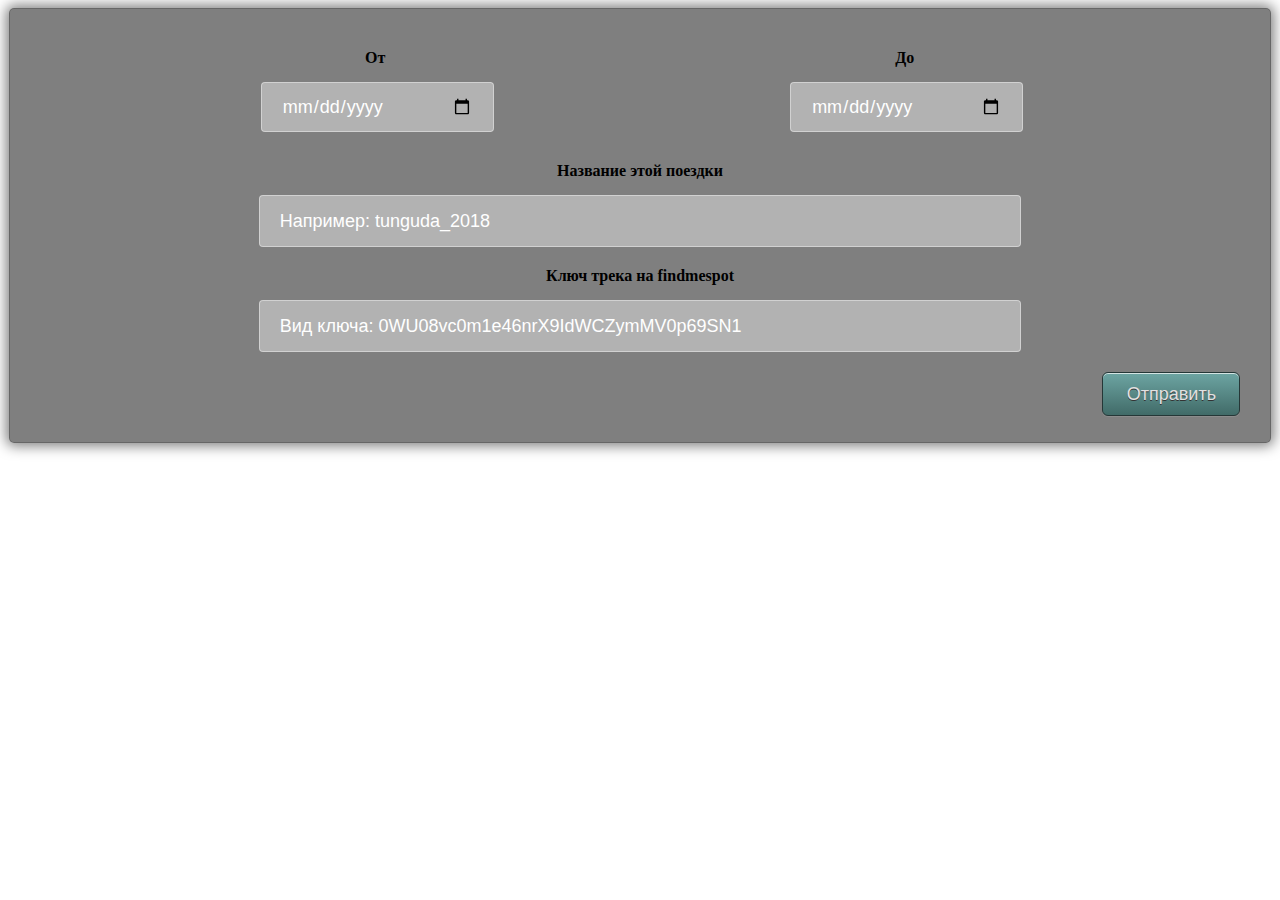
<file: templates/index.html>
<!DOCTYPE html>
<html lang="ru">
<head>
    <meta charset="utf-8">
    <style>


        /* Базовый стиль формы */
        form {
            margin: 0 auto;
            max-width: 95%;
            padding: 30px 30px 6px 30px;
            border: 1px solid rgba(0, 0, 0, .2);
            -moz-border-radius: 5px;
            -webkit-border-radius: 5px;
            border-radius: 5px;
            -moz-background-clip: padding;
            -webkit-background-clip: padding-box;
            background-clip: padding-box;
            background: rgba(0, 0, 0, 0.5);
            -moz-box-shadow: 0 0 13px 3px rgba(0, 0, 0, .5);
            -webkit-box-shadow: 0 0 13px 3px rgba(0, 0, 0, .5);
            box-shadow: 0 0 13px 3px rgba(0, 0, 0, .5);
            overflow: hidden;
        }

        /* Поле сообщения */

        /* Поля ввода */
        input {
            width: 60%;
            height: 48px;
            border: 1px solid rgba(255, 255, 255, .4);
            -moz-border-radius: 4px;
            -webkit-border-radius: 4px;
            border-radius: 4px;
            -moz-background-clip: padding;
            -webkit-background-clip: padding-box;
            background-clip: padding-box;
            display: block;
            font-family: 'Open Sans', sans-serif;
            font-size: 18px;
            font-weight: 300;
            color: #fff;
            padding-left: 20px;
            padding-right: 20px;
            margin: 0 auto 20px auto;
            background: rgba(255, 255, 255, 0.4);
        }

        label {
            display: block;
            font-weight: bold;
            text-align: center;
            margin-bottom: 15px;
        }

        input[type=submit] {
            cursor: pointer;
        }

        .wid {
            width: 60%;
            margin: 0 auto;
            padding: 10px 0;
        }

        .dates {
            display: flex;
            align-items: center;
            justify-content: space-between;
            padding: 0;
            margin: 0;
        }

        .dates div {
            margin: 0;
            padding: 0;
        }

        input[type=date] {
            width: 100%;
            margin-left: -10%;
        }

        input:hover {
            border-color: white;
        }

        ::-webkit-input-placeholder {
            color: #fff;
        }

        :-moz-placeholder {
            color: #fff;
        }

        ::-moz-placeholder {
            color: #fff;
        }

        :-ms-input-placeholder {
            color: #fff;
        }

        input:focus {
            background-color: rgba(0, 0, 0, 0.2);
            -moz-box-shadow: 0 0 5px 1px rgba(255, 255, 255, .5);
            -webkit-box-shadow: 0 0 5px 1px rgba(255, 255, 255, .5);
            box-shadow: 0 0 5px 1px rgba(255, 255, 255, .5);
            overflow: hidden;
        }

        /* Стили для кнопки отправить */
        .btn {
            width: 138px;
            height: 44px;
            -moz-border-radius: 4px;
            -webkit-border-radius: 4px;
            border-radius: 4px;
            float: right;
            border: 1px solid #253737;
            background: #416b68;
            background: -webkit-gradient(linear, left top, left bottom, from(#6da5a3), to(#416b68));
            background: -webkit-linear-gradient(top, #6da5a3, #416b68);
            background: -moz-linear-gradient(top, #6da5a3, #416b68);
            background: -ms-linear-gradient(top, #6da5a3, #416b68);
            background: -o-linear-gradient(top, #6da5a3, #416b68);
            background-image: -ms-linear-gradient(top, #6da5a3 0%, #416b68 100%);
            padding: 10.5px 21px;
            -webkit-border-radius: 6px;
            -moz-border-radius: 6px;
            border-radius: 6px;
            -webkit-box-shadow: rgba(255, 255, 255, 0.1) 0 1px 0, inset rgba(255, 255, 255, 0.7) 0 1px 0;
            -moz-box-shadow: rgba(255, 255, 255, 0.1) 0 1px 0, inset rgba(255, 255, 255, 0.7) 0 1px 0;
            box-shadow: rgba(255, 255, 255, 0.1) 0 1px 0, inset rgba(255, 255, 255, 0.7) 0 1px 0;
            text-shadow: #333333 0 1px 0;
            color: #e1e1e1;

        }

        .btn:hover {
            border: 1px solid #253737;
            text-shadow: #333333 0 1px 0;
            background: #416b68;
            background: -webkit-gradient(linear, left top, left bottom, from(#77b2b0), to(#416b68));
            background: -webkit-linear-gradient(top, #77b2b0, #416b68);
            background: -moz-linear-gradient(top, #77b2b0, #416b68);
            background: -ms-linear-gradient(top, #77b2b0, #416b68);
            background: -o-linear-gradient(top, #77b2b0, #416b68);
            background-image: -ms-linear-gradient(top, #77b2b0 0%, #416b68 100%);
            color: #fff;
        }

        .btn:active {
            text-shadow: #333333 0 -1px 0;
            border: 1px solid #333333;
            background: #ffCC00;
            background: -webkit-gradient(linear, left top, left bottom, from(#ffCC00), to(#ff6600));
            background: -webkit-linear-gradient(top, #ffcc00, #ff6600);
            background: -moz-linear-gradient(top, #ffcc00, #ff6600);
            background: -ms-linear-gradient(top, #ffcc00, #ff6600);
            background: -o-linear-gradient(top, #ffcc00, #ff6600);
            background-image: -ms-linear-gradient(top, #ffcc00 0%, #ff6600 100%);
            color: #fff;
            -webkit-box-shadow: rgba(255, 255, 255, 0) 0 1px 0, inset rgba(255, 255, 255, 0.7) 0 1px 0;
            -moz-box-shadow: rgba(255, 255, 255, 0) 0 1px 0, inset rgba(255, 255, 255, 0.7) 0 1px 0;
            box-shadow: rgba(255, 255, 255, 0) 0 1px 0, inset rgba(255, 255, 255, 0.7) 0 1px 0;
            outline: none;
        }

    </style>

    <title>Мапа</title>

</head>

<body>
<form method="post">
    <div class="wid">
        <div class="dates">
            <div>
                <label for="from">От</label>
                <input type="date" name="from" id="from" required/>
            </div>
            <div>
                <label for="to">До</label>
                <input type="date" name="to" id="to" required/>
            </div>
        </div>
    </div>
    <label for="trip_name">Название этой поездки</label>
    <input type="text" name="trip_name" id="trip_name" placeholder="Например: tunguda_2018" required/>

    <label for="fms_key">Ключ трека на findmespot</label>
    <input type="text" name="fms_key" id="fms_key" placeholder="Вид ключа: 0WU08vc0m1e46nrX9IdWCZymMV0p69SN1" required/>
    <input name="submit" class="btn" type="submit" value="Отправить"/>
</form>

</body>

</html>
</file>
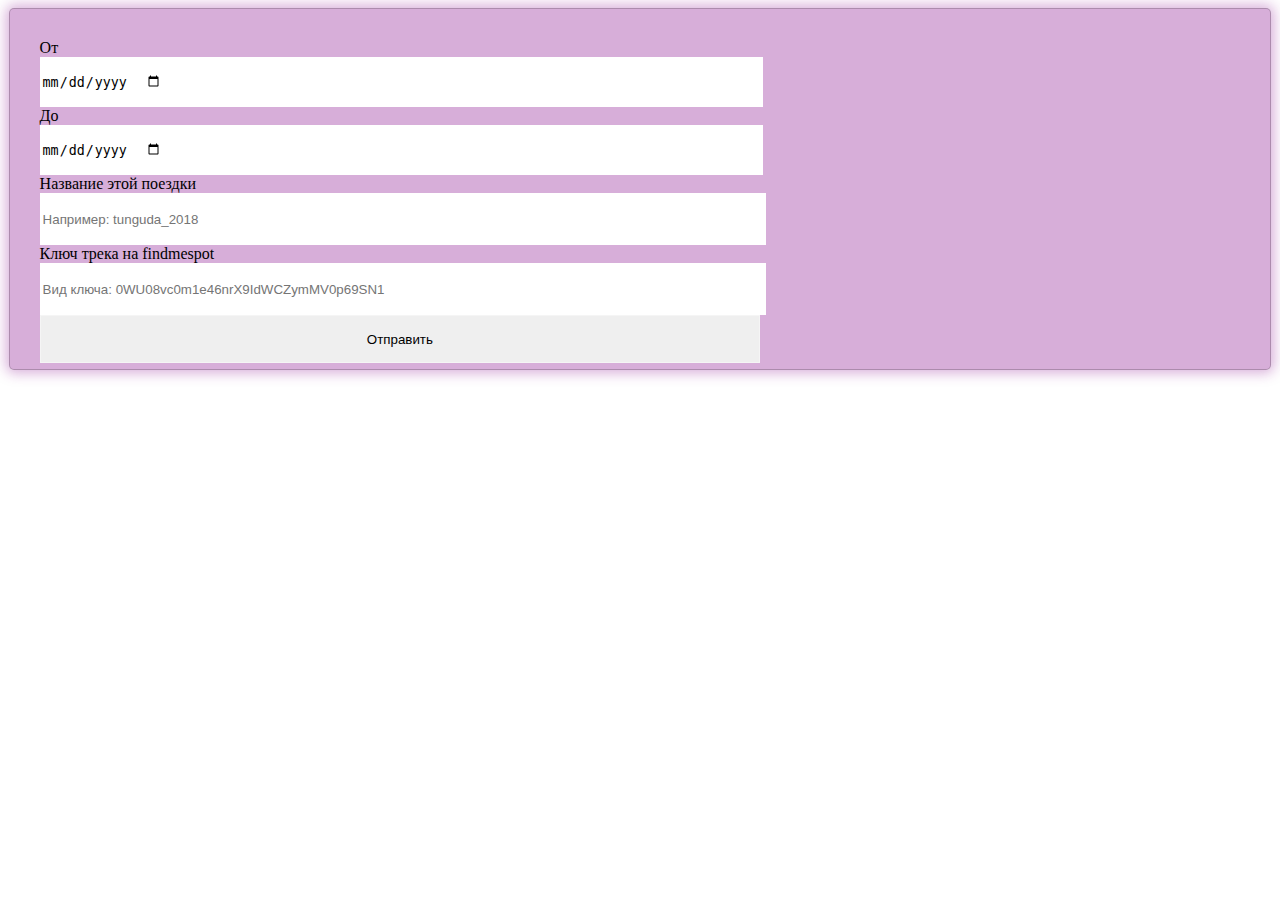
<file: templates/new.html>
<!DOCTYPE html>
<html lang="ru">
<head>
    <meta charset="utf-8">
    <style>
        /* Базовый стиль формы */
        form {
            margin: 0 auto;
            max-width: 95%;
            max-height: 95%;
            padding: 30px 30px 6px 30px;
            border: 1px solid rgba(0, 0, 0, .2);
            -moz-border-radius: 5px;
            -webkit-border-radius: 5px;
            border-radius: 5px;
            -moz-background-clip: padding;
            -webkit-background-clip: padding-box;
            background-clip: padding-box;
            background: rgba(140, 23, 145, 0.35);
            -moz-box-shadow: 0 0 13px 3px rgba(140, 23, 145, 0.35);
            -webkit-box-shadow: 0 0 13px 3px rgba(140, 23, 145, 0.35);
            box-shadow: 0 0 13px 3px rgba(140, 23, 145, 0.35);
            overflow: hidden;
        }
        /* Поле сообщения */
        /* Поля ввода */
        input {
            width: 60%;
            height: 48px;
            border: 1px solid rgba(255, 255, 255, .4);
        display:flex;

        /* Стили для кнопки отправить */

    </style>

    <title>Мапа</title>

</head>

<body>
<form method="post">
    <div class="wid">
        <div class="dates">
            <div>
                <label for="from">От</label>
                <input type="date" name="from" id="from" required/>
            </div>
            <div>
                <label for="to">До</label>
                <input type="date" name="to" id="to" required/>
            </div>
        </div>
    </div>
    <label for="trip_name">Название этой поездки</label>
    <input type="text" name="trip_name" id="trip_name" placeholder="Например: tunguda_2018" required/>

    <label for="fms_key">Ключ трека на findmespot</label>
    <input type="text" name="fms_key" id="fms_key" placeholder="Вид ключа: 0WU08vc0m1e46nrX9IdWCZymMV0p69SN1" required/>
    <input name="submit" class="btn" type="submit" value="Отправить"/>
</form>

</body>

</html>
</file>
